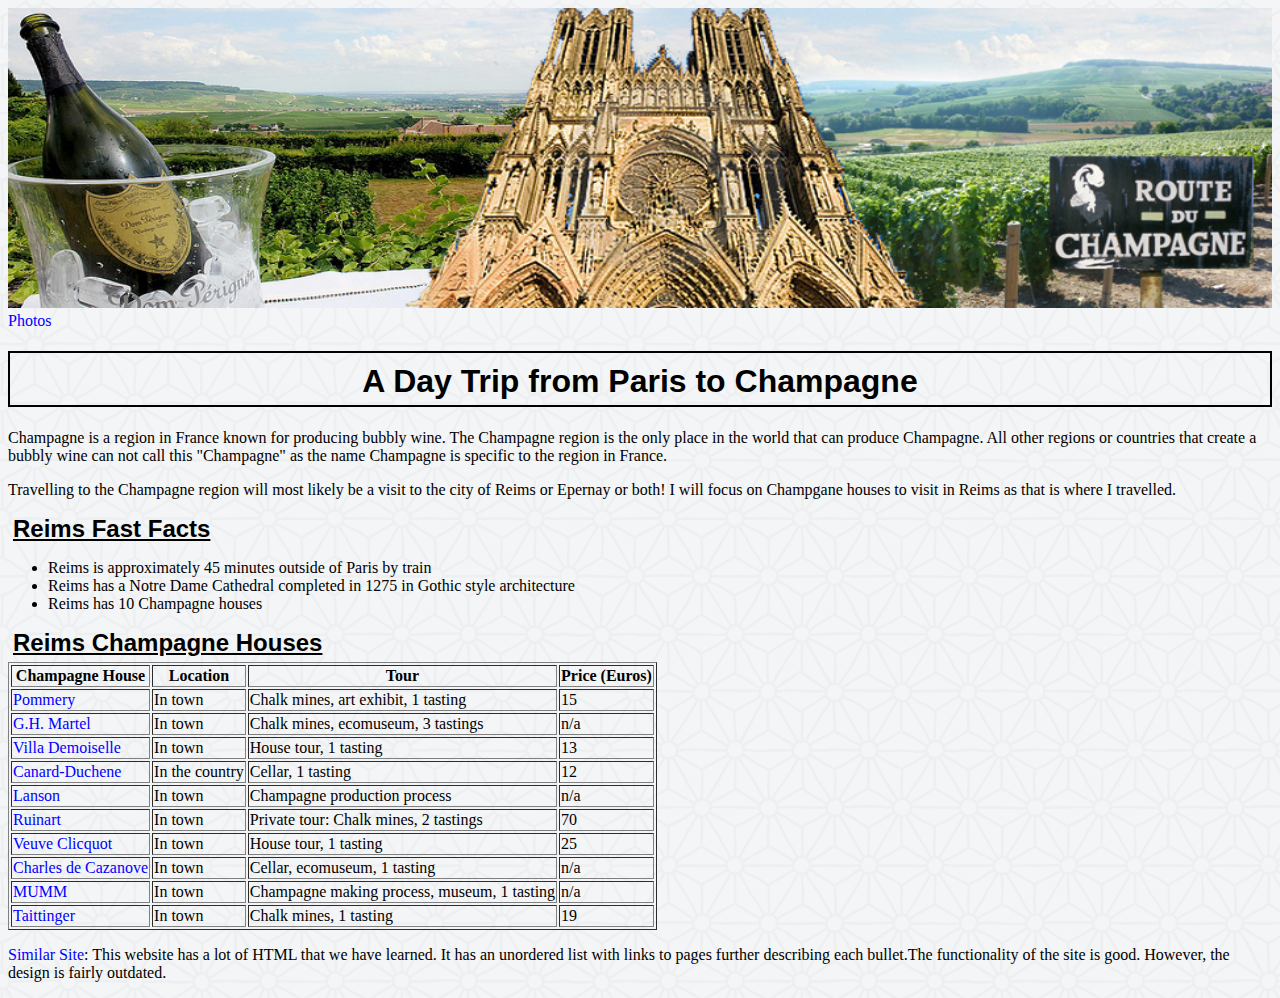
<file: index.html>
<!DOCTYPE html>
<html>
<head>
<link rel="stylesheet" href="styles.css">
  <title>Reims, Champagne</title>
</head>
<body>
<img src="HomePage.jpg" alt= "Reims Collage" id="Homepage">
<a href="photos.html">Photos</a>
<h1 class="title">A Day Trip from Paris to Champagne</h1>
<p>Champagne is a region in France known for producing bubbly wine. The Champagne region is the only place in the world that can produce Champagne. All other regions or countries that create a bubbly wine can not call this "Champagne" as the name Champagne is specific to the region in France. </p>
<p>Travelling to the Champagne region will most likely be a visit to the city of Reims or Epernay or both! I will focus on Champgane houses to visit in Reims as that is where I travelled.</p>
<div id="fastfacts">
<h2 class="title">Reims Fast Facts</h2>
<ul>
  <li>Reims is approximately 45 minutes outside of Paris by train</li>
  <li>Reims has a Notre Dame Cathedral completed in 1275 in Gothic style architecture </li>
  <li>Reims has 10 Champagne houses</li>
</ul>
</div>
<div id="Tablehouses">
<h2 class="title">Reims Champagne Houses</h2>
<table border="1">
  <tr>
    <th>Champagne House</th>
    <th>Location</th>
    <th>Tour</th>
    <th>Price (Euros)</th>
  </tr>
  <tr>
    <td> <a href="http://www.champagnepommery.com/en/marque/champagne-pommery" target="_blank">Pommery</a></td>
    <td>In town</td>
    <td>Chalk mines, art exhibit, 1 tasting</td>
    <td>15</td>
  </tr>
  <tr>
    <td> <a href = "http://www.champagnemartel.com/" target="_blank">G.H. Martel</a></td>
    <td>In town</td>
    <td>Chalk mines, ecomuseum, 3 tastings</td>
    <td>n/a</td>
  </tr>
  <tr>
    <td> <a href= "http://www.champagnevranken.com/en/champagne-vranken/villa-demoiselle" target="_blank"> Villa Demoiselle</a></td>
    <td>In town</td>
    <td>House tour, 1 tasting</td>
    <td>13</td>
  </tr>
    <tr>
    <td> <a href= "http://www.canard-duchene.fr/en" target="_blank">Canard-Duchene</a></td>
    <td>In the country</td>
    <td>Cellar, 1 tasting</td>
    <td>12</td>
  </tr>
    <tr>
    <td> <a href= "http://www.lanson.com/" target="_blank">Lanson</a></td>
    <td>In town</td>
    <td>Champagne production process</td>
    <td>n/a</td>
  </tr>
    <tr>
    <td> <a href= "https://www.ruinart.com/fr-fr" target="_blank">Ruinart</a></td>
    <td>In town</td>
    <td>Private tour: Chalk mines, 2 tastings</td>
    <td>70</td>
  </tr>
  <tr>
    <td> <a href= "https://www.veuveclicquot.com/en-ca" target="_blank">Veuve Clicquot</a></td>
    <td>In town</td>
    <td>House tour, 1 tasting</td>
    <td>25</td>
  </tr>
  <tr>
    <td> <a href= "http://www.champagnedecazanove.com/uk/home/index.php" target="_blank">Charles de Cazanove</a></td>
    <td>In town</td>
    <td>Cellar, ecomuseum, 1 tasting</td>
    <td>n/a</td>
  </tr>
  <tr>
    <td> <a href= "https://www.mumm.com/en" target="_blank">MUMM</a></td>
    <td>In town</td>
    <td>Champagne making process, museum, 1 tasting</td>
    <td>n/a</td>
  </tr>
  <tr>
    <td><a href= "http://www.taittinger.com/" target="_blank">Taittinger</a></td>
    <td>In town</td>
    <td>Chalk mines, 1 tasting</td>
    <td>19</td>
  </tr>
</table>
</div>
<footer>
<p> <a href="http://www.winetravelguides.com/Guides/France/Champagne/Around-Reims/Producers">Similar Site</a>: This website has a lot of HTML that we have learned. It has an unordered list with links to pages further describing each bullet.The functionality of the site is good. However, the design is fairly outdated. </p>
</footer>
</body>
</html>
</file>
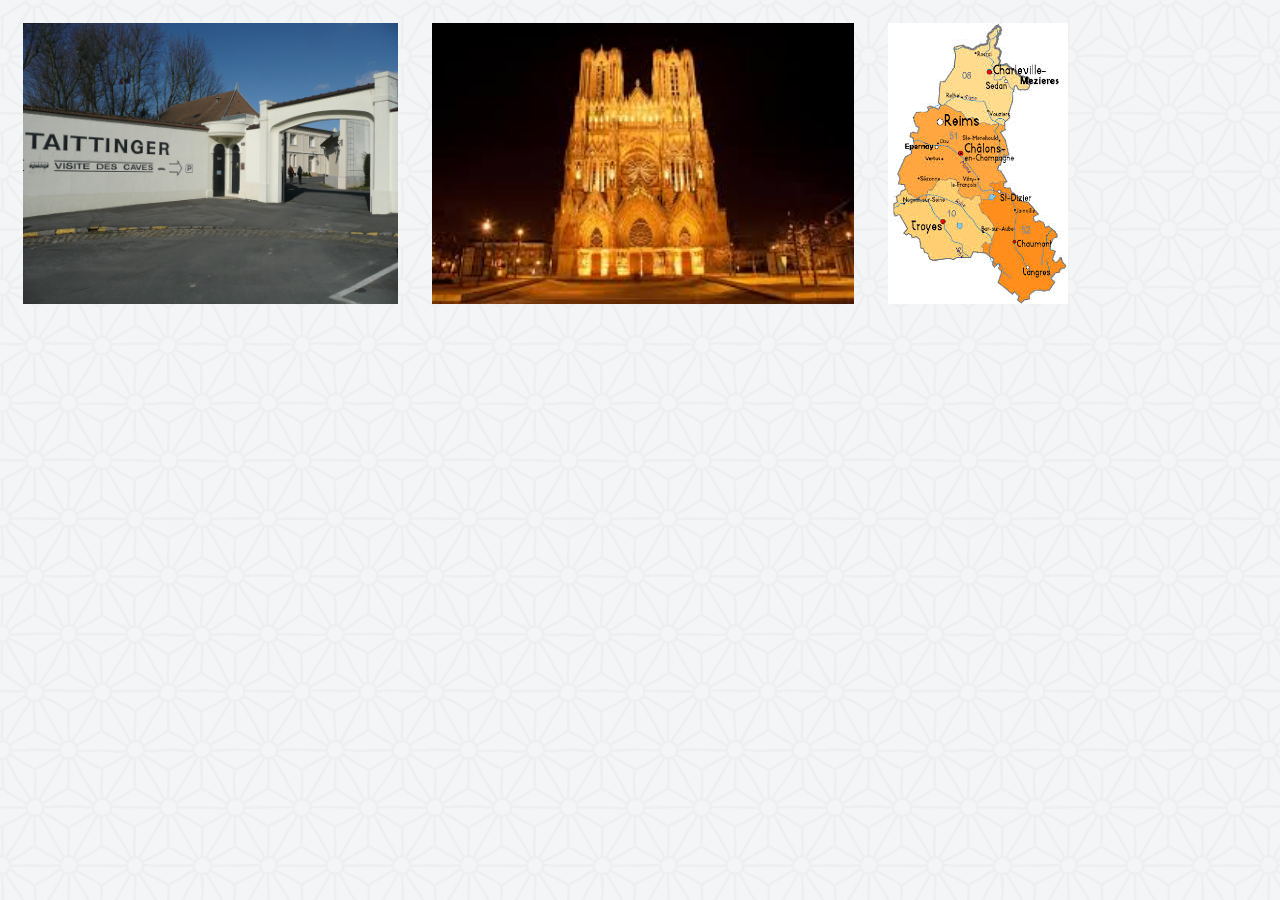
<file: photos.html>
<!DOCTYPE html>
<html>
<head>
<link rel="stylesheet" href="styles.css">
  <title>Photos</title>
</head>
<body>
<img src="Taittinger.jpg" alt= "Taittinger" id="Taittinger">
<img src="NotreDameReims.jpeg" alt= "Notre Dame of Reims" id="NotreDame">
<img src="ChampagneRegion.jpeg" alt= "Map of Reims" id="ChampagneRegion">
</body>
</html>
</file>
<file: styles.css>
body{
  background-color: lightblue;
  background-image: url(background.png);
}

#Taittinger{
  width: 375px;
  margin: 15px;
}

#NotreDame{
  width: 422px;
  margin: 15px;
}

#ChampagneRegion{
  margin: 15px;
}

#Homepage{
  width:100%;
  height: 300px;
}

h1{
  text-align: center;
  border: 2px solid black;
  padding: 10px 5px 5px 5px;
}

.title{
  font-family: Papyrus, Arial, Serif;
  }

h2{
    text-decoration-line: underline;
    padding: 0px;
    margin: 5px;
}

/* unvisited link */
a:link {
    color: blue;
    text-decoration: none;
}
/* visited link */
a:visited {
    color: purple;
    text-decoration: none;
}

@media screen and (max-width: 620px) {
  #Homepage {
    height: 150px;
  }
  h1{
    font-size: 26px;
  }
  }

@media screen and (max-width: 450px) {
  #Homepage {
    height: 100px;
  }
  h1{
    font-size: 20px;
  }
  }
</file>
